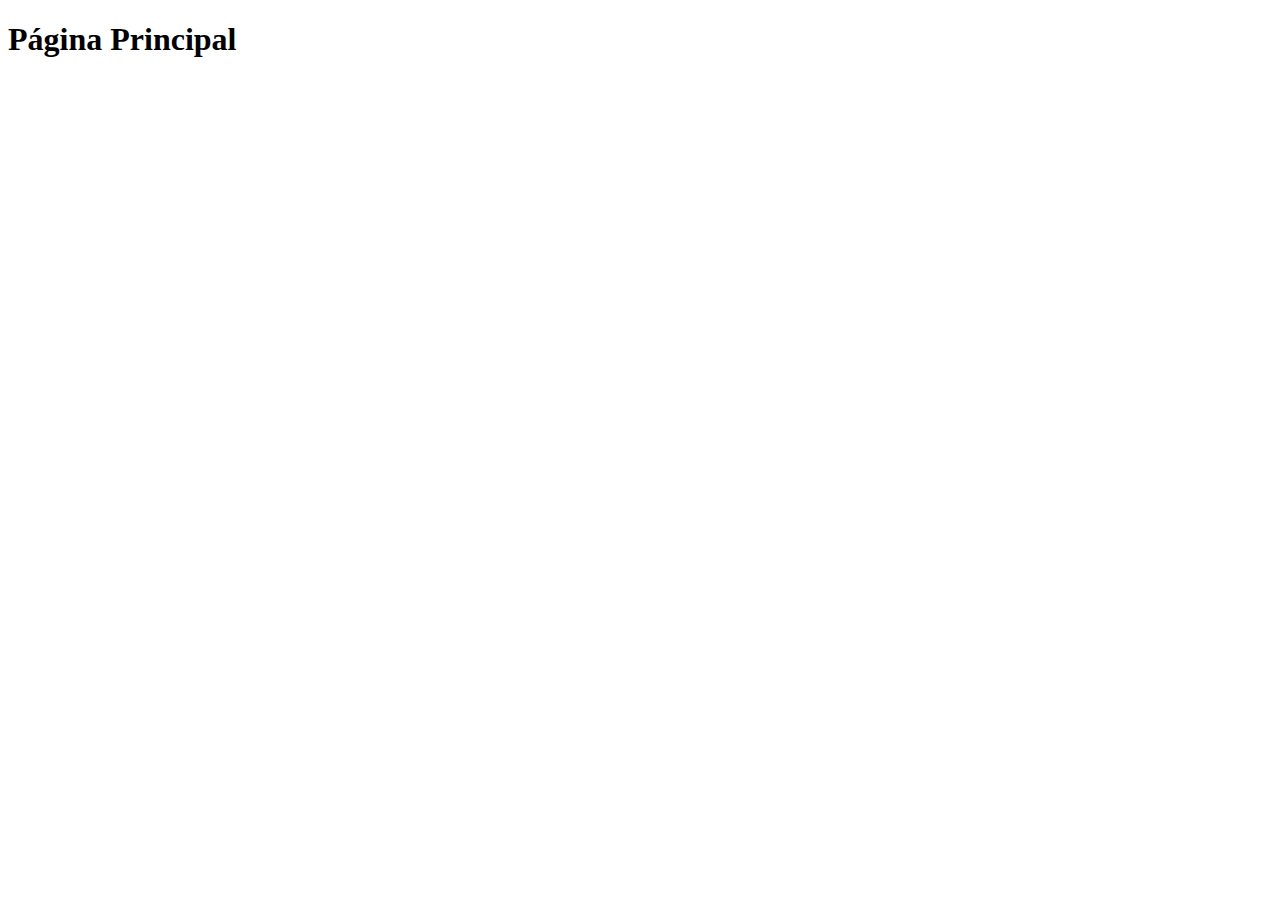
<file: www/index.html>
<!DOCTYPE html>
<html lang="en">
<head>
    <meta charset="UTF-8">
    <meta http-equiv="X-UA-Compatible" content="IE=edge">
    <meta name="viewport" content="width=device-width, initial-scale=1.0">
    <title>Página HTML</title>
</head>
<body>
    <h1>Página Principal</h1>
</body>
</html>
</file>
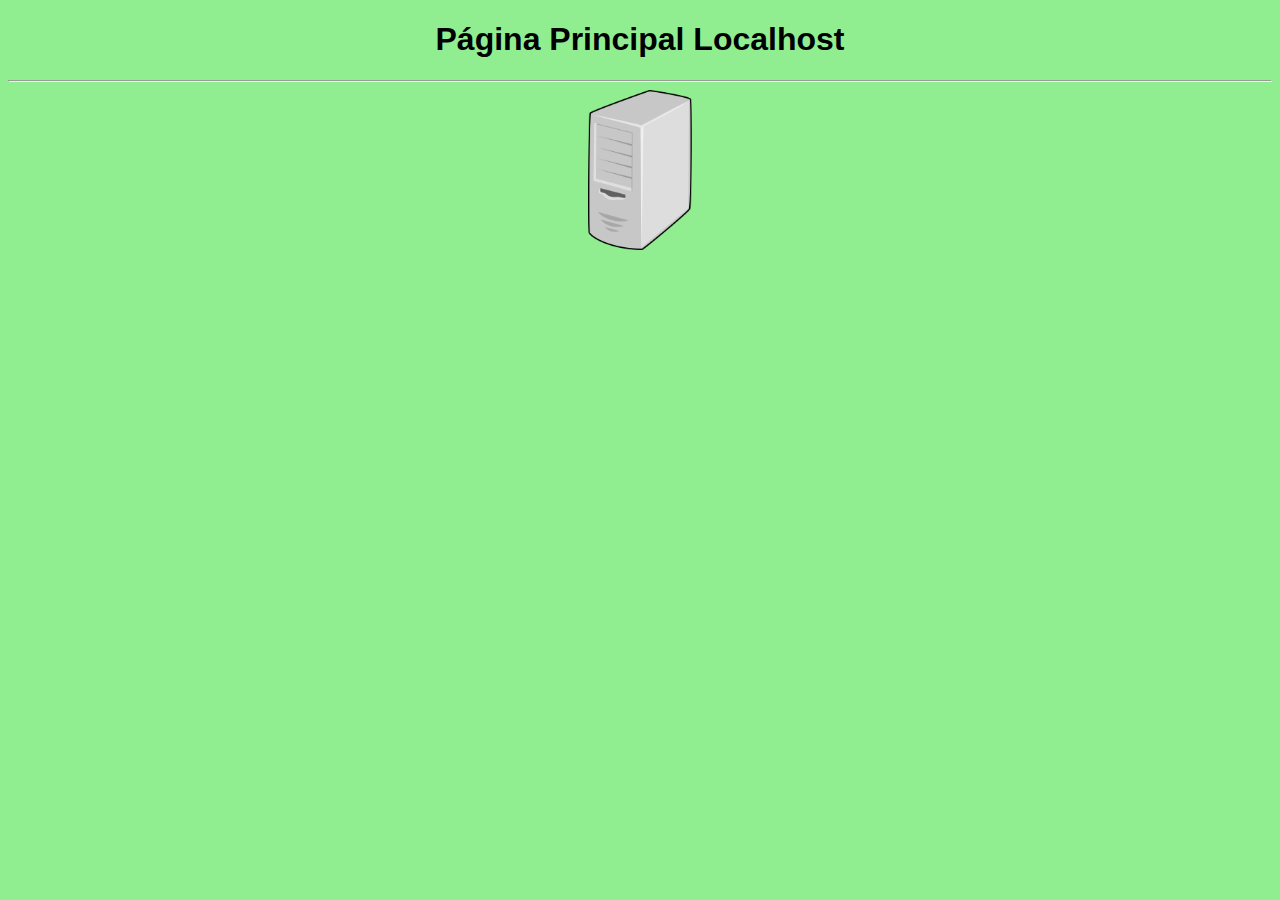
<file: www/localhost/index.html>
<!DOCTYPE html>
<html lang="pt-br">
<head>
    <meta charset="UTF-8">
    <meta http-equiv="X-UA-Compatible" content="IE=edge">
    <meta name="viewport" content="width=device-width, initial-scale=1.0">
    <title>Página HTML</title>
    <link rel="stylesheet" href="style.css">
    <link rel="shortcut icon" href="servidor.png">
</head>
<body>
    <h1>Página Principal Localhost</h1>
    <hr>
    <img src="servidor.png" alt="Servidor">
</body>
</html>
</file>
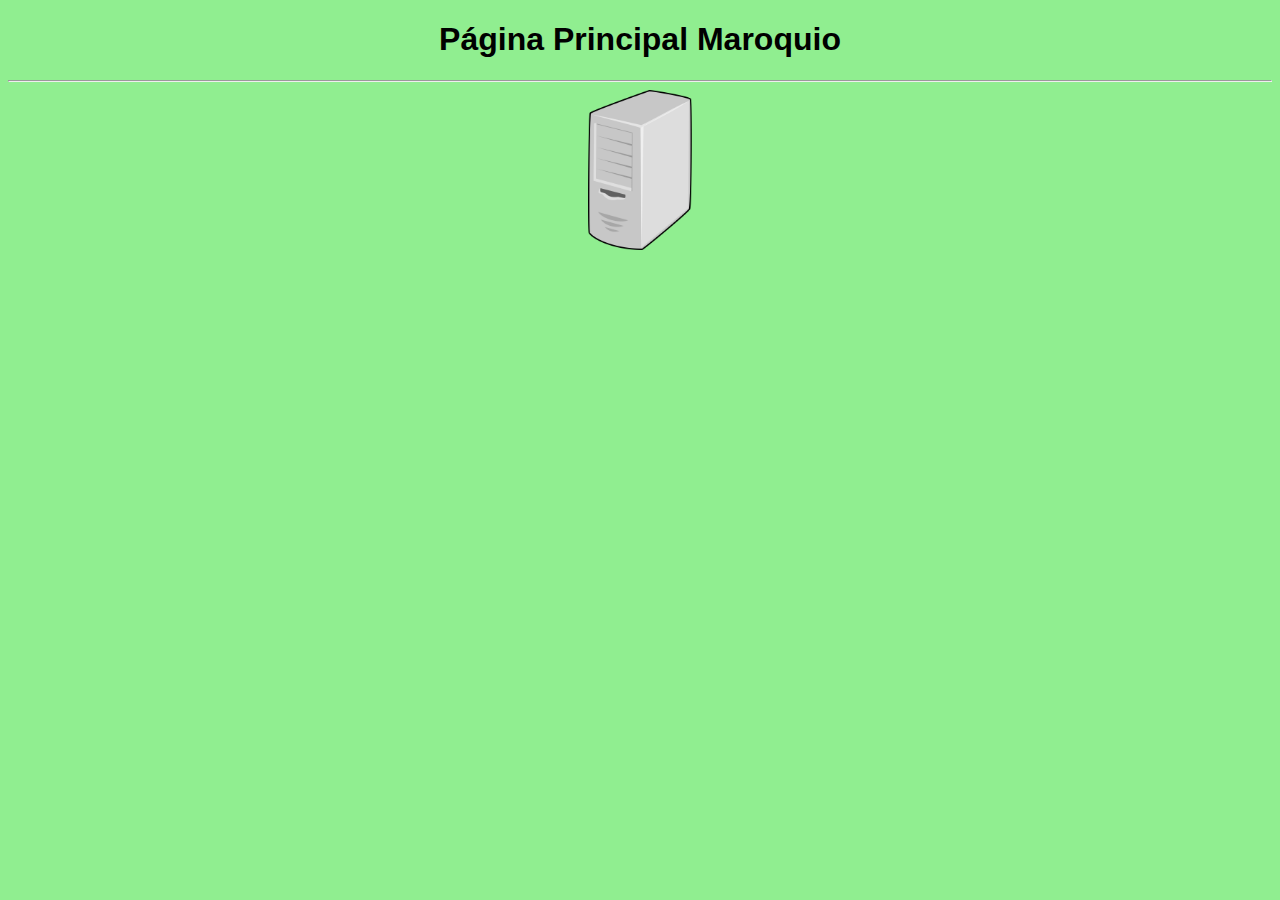
<file: www/maroquio.com/index.html>
<!DOCTYPE html>
<html lang="pt-br">
<head>
    <meta charset="UTF-8">
    <meta http-equiv="X-UA-Compatible" content="IE=edge">
    <meta name="viewport" content="width=device-width, initial-scale=1.0">
    <title>Página HTML</title>
    <link rel="stylesheet" href="style.css">
    <link rel="shortcut icon" href="servidor.png">
</head>
<body>
    <h1>Página Principal Maroquio</h1>
    <hr>
    <img src="servidor.png" alt="Servidor">
</body>
</html>
</file>
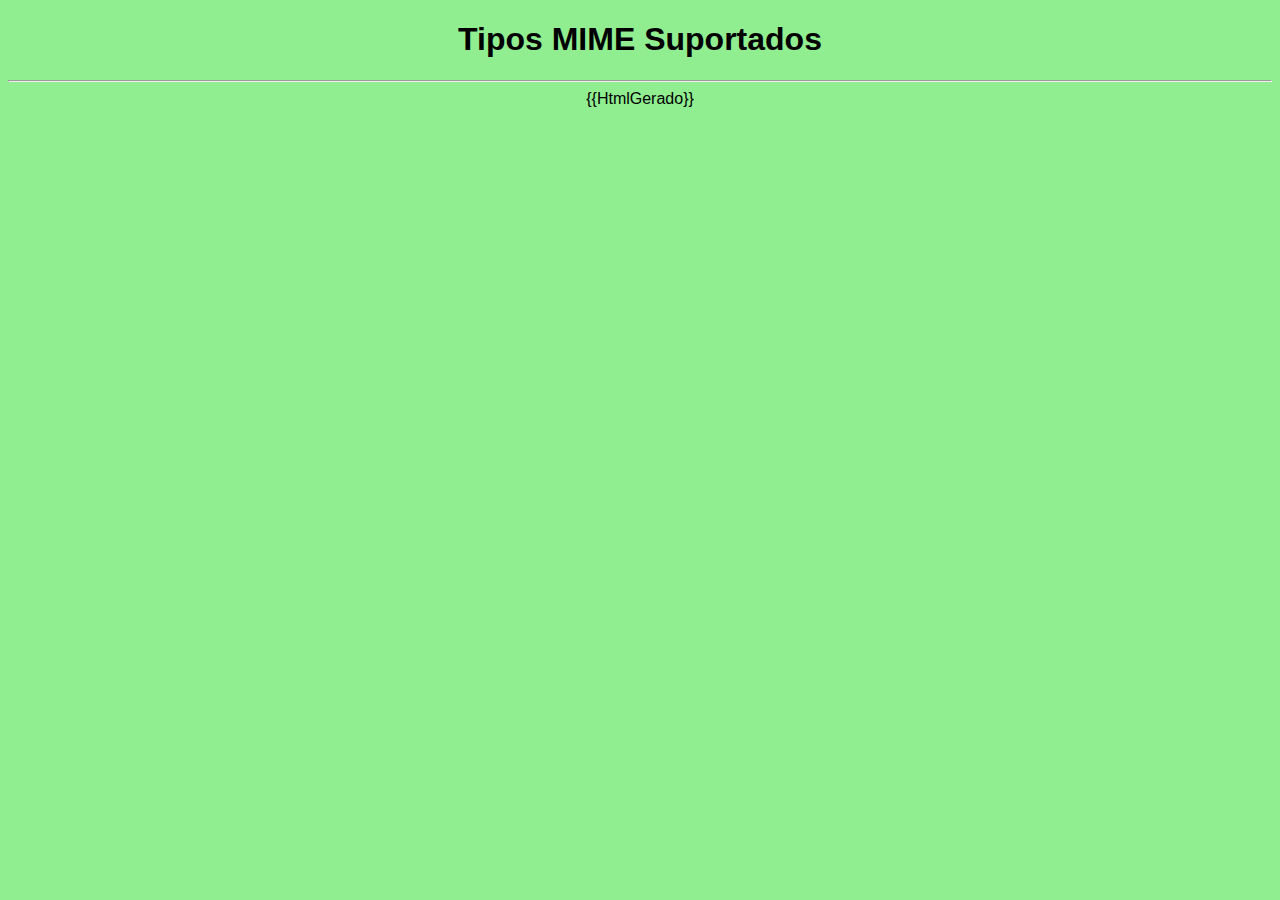
<file: www/localhost/tiposmime.html>
<!DOCTYPE html>
<html lang="en">
<head>
    <meta charset="UTF-8">
    <meta http-equiv="X-UA-Compatible" content="IE=edge">
    <meta name="viewport" content="width=device-width, initial-scale=1.0">
    <link rel="stylesheet" href="style.css">
    <link rel="shortcut icon" href="servidor.png">
    <title>Tipos MIME Suportados</title>
</head>
<body>
    <h1>Tipos MIME Suportados</h1>
    <hr>
    {{HtmlGerado}}
</body>
</html>
</file>
<file: www/localhost/style.css>
body {
    font-family: 'Segoe UI', Tahoma, Geneva, Verdana, sans-serif;
    background-color: lightgreen;
    text-align: center;
 
}
body img {
    height: 10rem;
}
#tabela {
    margin-left: auto;
    margin-right: auto;
}
#post {
    margin-left: auto;
    margin-right: auto;
}
</file>
<file: www/maroquio.com/style.css>
body {
    font-family: 'Segoe UI', Tahoma, Geneva, Verdana, sans-serif;
    background-color: lightgreen;
    text-align: center;
 
}
body img {
    height: 10rem;
}
</file>
